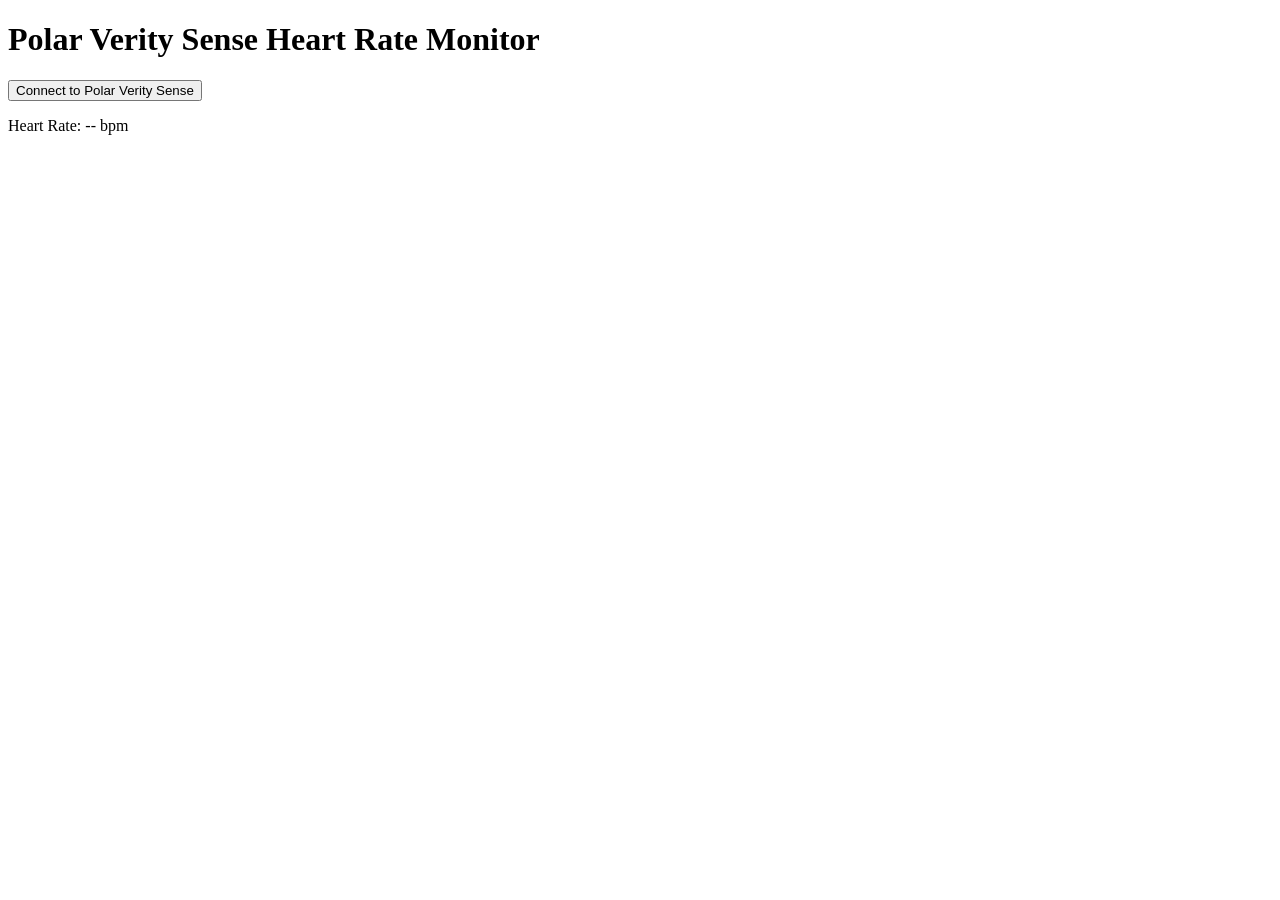
<file: index.html>
<!DOCTYPE html>
<html lang="ja">
<head>
  <meta charset="utf-8" />
  <title>Polar Verity Sense Heart Rate Monitor</title>
</head>
<body>
  <h1>Polar Verity Sense Heart Rate Monitor</h1>
  <!-- 接続ボタン -->
  <button id="connectButton">Connect to Polar Verity Sense</button>
  
  <!-- 心拍数表示箇所 -->
  <p>Heart Rate: <span id="heartRateValue">--</span> bpm</p>

  <script>
    // ボタン要素を取得
    const connectButton = document.getElementById('connectButton');
    const heartRateValueSpan = document.getElementById('heartRateValue');

    // 接続ボタンがクリックされた時の処理
    connectButton.addEventListener('click', () => {
      // Bluetoothデバイスを選択
      navigator.bluetooth.requestDevice({
        filters: [{ services: ['heart_rate'] }] // Heart Rate Service (0x180D)
      })
      .then(device => {
        console.log('デバイスを選択:', device.name);
        // GATT サーバーに接続
        return device.gatt.connect();
      })
      .then(server => {
        console.log('GATTサーバーに接続成功');
        // heart_rate サービスを取得
        return server.getPrimaryService('heart_rate');
      })
      .then(service => {
        console.log('heart_rate サービスを取得');
        // heart_rate_measurement キャラクタリスティックを取得
        return service.getCharacteristic('heart_rate_measurement');
      })
      .then(characteristic => {
        console.log('heart_rate_measurement キャラクタリスティックを取得');
        // 通知(Notifications)を開始
        return characteristic.startNotifications().then(() => {
          // イベントリスナーを設定
          characteristic.addEventListener('characteristicvaluechanged', handleHeartRateMeasurement);
          console.log('通知が開始されました');
        });
      })
      .catch(error => {
        console.error('エラー:', error);
      });
    });

    // 心拍数を読み取る処理
    function handleHeartRateMeasurement(event) {
      const value = event.target.value;
      // 1バイト目: flags
      const flags = value.getUint8(0);
      let heartRate;
      let index = 1;

      // flagsの最下位ビットが 1 の場合、心拍数は16ビット。それ以外は8ビット
      const is16Bits = flags & 0x01;
      if (is16Bits) {
        heartRate = value.getUint16(index, /* littleEndinan= */true);
        index += 2;
      } else {
        heartRate = value.getUint8(index);
        index += 1;
      }

      // 画面に表示
      heartRateValueSpan.textContent = heartRate;
      console.log('現在の心拍数:', heartRate);
    }
  </script>
</body>
</html>
</file>
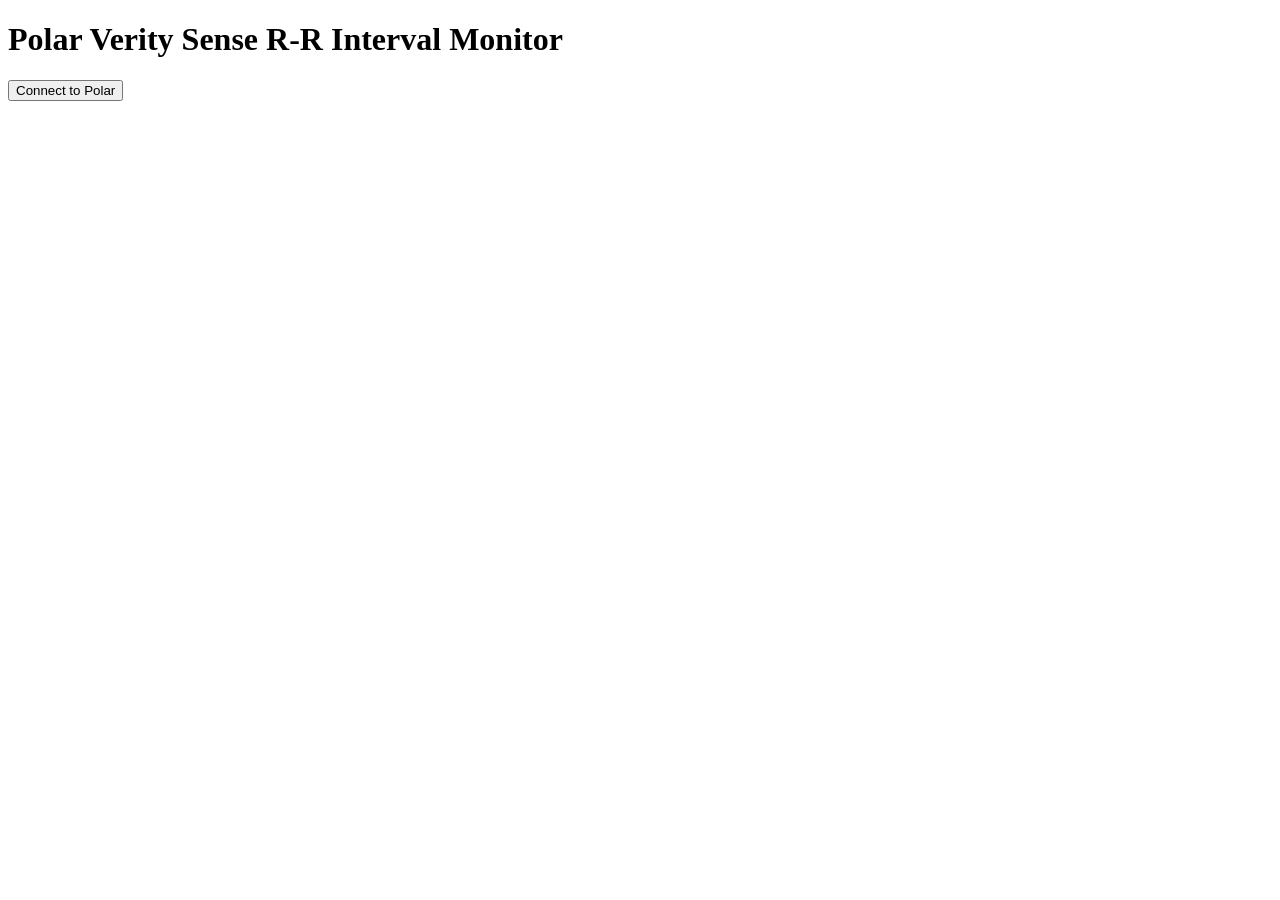
<file: rr.html>
<!DOCTYPE html>
<html lang="ja">
<head>
  <meta charset="UTF-8" />
  <title>Polar Verity Sense R-R Interval Monitor</title>
</head>
<body>
  <h1>Polar Verity Sense R-R Interval Monitor</h1>
  <!-- 接続用ボタン -->
  <button id="connect">Connect to Polar</button>
  
  <!-- 結果表示 -->
  <div id="output" style="margin-top: 1em; font-family: sans-serif;"></div>
  
  <script>
    const connectButton = document.getElementById("connect");
    const outputDiv     = document.getElementById("output");
    
    connectButton.addEventListener("click", async () => {
      try {
        // 1. デバイス選択ダイアログを表示 (MacBook Air で BLE 機器スキャン)
        const device = await navigator.bluetooth.requestDevice({
          // Polar Verity Sense を特定したい場合 (名前プレフィックス、またはheart_rateサービス指定)
          filters: [
            // 例: 名前に "Polar" を含む
            { namePrefix: "Polar" }
          ],
          optionalServices: ["heart_rate"] // Heart Rate Serviceを指定
        });

        // 2. GATT Server へ接続
        const server = await device.gatt.connect();

        // 3. heart_rate サービスを取得
        const service = await server.getPrimaryService("heart_rate");

        // 4. heart_rate_measurement キャラクタリスティック (0x2A37) を取得
        const characteristic = await service.getCharacteristic("heart_rate_measurement");

        // 5. 通知開始 (心拍データを受け取る)
        await characteristic.startNotifications();

        // 6. データ取得時のイベントリスナーを設定
        characteristic.addEventListener("characteristicvaluechanged", handleHeartRateMeasurement);

        outputLog("Connected to Polar Verity Sense. Waiting for data...");
        
      } catch (error) {
        console.error(error);
        outputLog("Error: " + error.message);
      }
    });

    /**
     * Heart Rate Measurement Characteristic の通知を受け取った時の処理
     * @param {Event} event 
     */
    function handleHeartRateMeasurement(event) {
      const value = event.target.value;

      // バイナリデータをパースする
      // 参考: https://www.bluetooth.com/specifications/gatt/viewer?attributeXmlFile=org.bluetooth.characteristic.heart_rate_measurement.xml
      let index = 0;
      const flags = value.getUint8(index);
      index++;

      // bit0 (LSB) => 1なら16bit HR, 0なら8bit HR
      const isHeartRateValueSizeLong = flags & 0x01;
      // bit4 => RR Interval が含まれるフラグ
      const hasRRInterval = flags & 0x10;

      let heartRate;
      if (isHeartRateValueSizeLong) {
        // 16bit
        heartRate = value.getUint16(index, /* littleEndian= */ true);
        index += 2;
      } else {
        // 8bit
        heartRate = value.getUint8(index);
        index += 1;
      }

      // R-R Interval
      const rrIntervals = [];
      if (hasRRInterval) {
        // 残りのバイトを 2byteずつ読み取る
        while (index + 1 < value.byteLength) {
          const rrValue = value.getUint16(index, true);
          index += 2;
          // 単位は 1/1024 [s] -> 秒に変換
          const rrInSeconds = rrValue / 1024.0;
          rrIntervals.push(rrInSeconds);
        }
      }

      // 結果を画面表示
      // R-R インターバルは複数個来る場合もあるので、まとめて表示
      outputLog(`
        <strong>Heart Rate:</strong> ${heartRate} bpm<br>
        <strong>R-R Intervals (sec):</strong> ${rrIntervals.map(sec => sec.toFixed(3)).join(", ")}
      `);
    }

    /**
     * 画面にログを表示するヘルパー
     */
    function outputLog(message) {
      outputDiv.innerHTML = message;
    }
  </script>
</body>
</html>
</file>
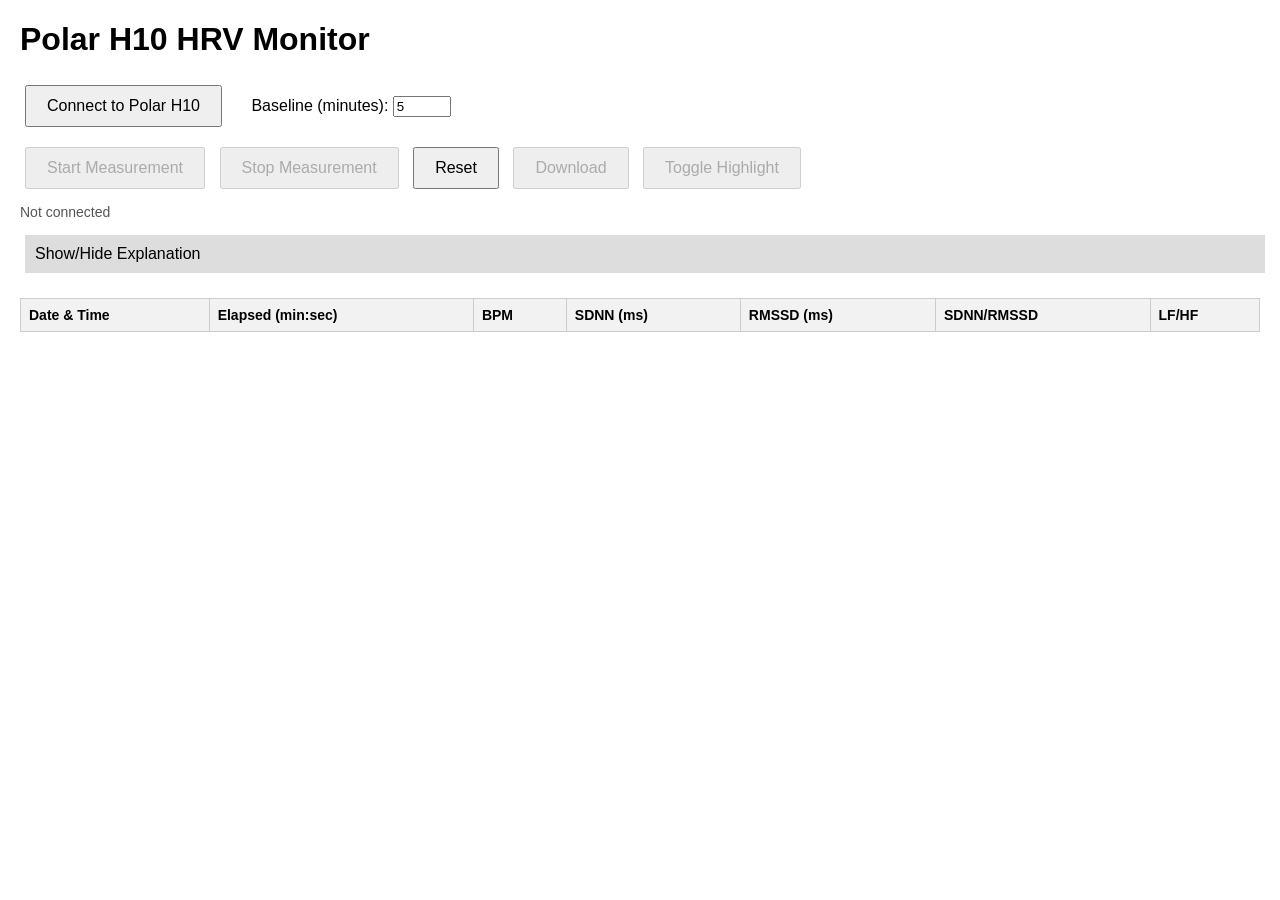
<file: two.html>
<!DOCTYPE html>
<html lang="en">
<head>
  <meta charset="UTF-8" />
  <title>Polar H10 HRV Monitor</title>
  <style>
    body {
      font-family: sans-serif;
      margin: 20px;
    }
    button {
      margin: 5px;
      padding: 10px 20px;
      font-size: 16px;
    }
    #dataTable {
      border-collapse: collapse;
      width: 100%;
      margin-top: 20px;
    }
    #dataTable th,
    #dataTable td {
      border: 1px solid #ccc;
      padding: 8px;
      text-align: left;
      font-size: 14px; /* smaller font for results */
    }
    #dataTable th {
      background-color: #f2f2f2;
    }
    .flex-buttons {
      margin-bottom: 10px;
    }
    .status {
      margin-top: 10px;
      font-size: 14px;
      color: #555;
    }
    .baseline-box {
      margin-top: 15px;
      font-size: 14px;
      background-color: #f9f9f9;
      padding: 10px;
      border: 1px solid #ddd;
      display: inline-block;
    }
    .hidden {
      display: none;
    }
    .small-text {
      font-size: 14px;
    }

    /* Accordion style */
    .accordion {
      margin: 10px 0;
    }
    .accordion-button {
      background-color: #ddd;
      border: none;
      cursor: pointer;
      padding: 10px;
      width: 100%;
      text-align: left;
      outline: none;
      font-size: 16px;
      transition: background-color 0.2s ease;
      margin-bottom: 5px;
    }
    .accordion-button:hover {
      background-color: #ccc;
    }
    .accordion-content {
      padding: 10px;
      background-color: #f9f9f9;
      border: 1px solid #ddd;
      display: none; /* hidden by default */
    }

    /* Colors for highlight (light red / light blue) */
    .highlight-red {
      background-color: #ffd7d7; /* or something light red */
    }
    .highlight-blue {
      background-color: #d7e5ff; /* or something light blue */
    }
  </style>
</head>
<body>
  <h1>Polar H10 HRV Monitor</h1>

  <!-- Button area -->
  <div class="flex-buttons">
    <button id="connectButton">Connect to Polar H10</button>
    <label for="baselineMinutes" style="margin-left: 20px;">
      Baseline (minutes):
      <input type="number" id="baselineMinutes" value="5" min="1" style="width:50px;" />
    </label>
  </div>

  <div class="flex-buttons">
    <button id="startButton" disabled>Start Measurement</button>
    <button id="stopButton" disabled>Stop Measurement</button>
    <button id="resetButton">Reset</button>
    <button id="downloadButton" disabled>Download</button>
    <button id="toggleHighlightButton" disabled>Toggle Highlight</button>
  </div>

  <!-- Status text -->
  <div class="status" id="status">Not connected</div>
  
  <!-- Baseline box -->
  <div class="baseline-box" id="baselineBox" style="display: none;">
    <strong id="baselineStatus">Baseline not started</strong><br>
    <div id="baselineResults" class="small-text hidden">
      <div>Baseline Results (Median)</div>
      BPM: <span id="baselineBpm">-</span><br>
      SDNN (ms): <span id="baselineSdnn">-</span><br>
      RMSSD (ms): <span id="baselineRmssd">-</span><br>
      SDNN/RMSSD: <span id="baselineSdnnRmssd">-</span><br>
      LF/HF: <span id="baselineLfHf">-</span>
    </div>
  </div>

  <!-- Accordion for explanation -->
  <div class="accordion">
    <button class="accordion-button" id="toggleExplanation">Show/Hide Explanation</button>
    <div class="accordion-content" id="explanationContent">
      <p>
        <strong>Color Highlight Rules:</strong><br>
        <ul>
          <li><strong>SDNN (ms)</strong> is red if it's < baseline, and blue if > baseline.</li>
          <li><strong>RMSSD (ms)</strong> is red if it's < baseline, and blue if > baseline.</li>
          <li><strong>SDNN/RMSSD</strong> is red if it's > baseline, and blue if < baseline.</li>
          <li><strong>LF/HF</strong> is red if it's > baseline, and blue if < baseline.</li>
        </ul>
        In other words, if the device wearer's "arousal" or "alertness" is higher than the baseline,
        the cell turns red. If it's lower than baseline, the cell turns blue.
      </p>
    </div>
  </div>

  <!-- Data Table -->
  <table id="dataTable">
    <thead>
      <tr>
        <th>Date &amp; Time</th>
        <th>Elapsed (min:sec)</th>
        <th>BPM</th>
        <th>SDNN (ms)</th>
        <th>RMSSD (ms)</th>
        <th>SDNN/RMSSD</th>
        <th>LF/HF</th>
      </tr>
    </thead>
    <tbody id="dataBody">
      <!-- Latest data inserted at the top -->
    </tbody>
  </table>

  <script>
    // ---------- JavaScript code starts here ----------
    // Global variables
    let heartRateCharacteristic = null;
    let device = null;

    const rrIntervalBuffer = [];
    let dataRecords = [];

    let measurementStartTime = null;
    let isMeasuring = false;
    let baselineCalculated = false;

    // For baseline
    let baselineRecords = [];
    let baselineIntervalId = null;
    let baselineRemainingSeconds = 0;
    const BASELINE_SKIP_MS = 10000; // skip first 10 seconds

    // We will store the final baseline values (Median) here after calculation
    let baselineBpmVal = 0;
    let baselineSdnnVal = 0;
    let baselineRmssdVal = 0;
    let baselineSdnnRmssdVal = 0;
    let baselineLfHfVal = 0;

    // Color highlighting on/off
    let highlightEnabled = false;

    // HTML elements
    const statusElem = document.getElementById('status');
    const dataBody = document.getElementById('dataBody');
    const connectButton = document.getElementById('connectButton');
    const startButton = document.getElementById('startButton');
    const stopButton = document.getElementById('stopButton');
    const resetButton = document.getElementById('resetButton');
    const downloadButton = document.getElementById('downloadButton');
    const toggleHighlightButton = document.getElementById('toggleHighlightButton');

    const baselineBox = document.getElementById('baselineBox');
    const baselineStatusElem = document.getElementById('baselineStatus');
    const baselineResultsDiv = document.getElementById('baselineResults');
    const baselineBpmElem = document.getElementById('baselineBpm');
    const baselineSdnnElem = document.getElementById('baselineSdnn');
    const baselineRmssdElem = document.getElementById('baselineRmssd');
    const baselineSdnnRmssdElem = document.getElementById('baselineSdnnRmssd');
    const baselineLfHfElem = document.getElementById('baselineLfHf');

    const baselineMinutesInput = document.getElementById('baselineMinutes');

    // Accordion elements
    const toggleExplanation = document.getElementById('toggleExplanation');
    const explanationContent = document.getElementById('explanationContent');

    // ====================================
    // 1. Connect to Polar H10
    // ====================================
    connectButton.addEventListener('click', async () => {
      try {
        statusElem.textContent = 'Opening device selection dialog...';
        device = await navigator.bluetooth.requestDevice({
          filters: [{ services: ['heart_rate'] }]
        });
        statusElem.textContent = 'Connecting to device...';
        const server = await device.gatt.connect();
        const service = await server.getPrimaryService('heart_rate');
        heartRateCharacteristic = await service.getCharacteristic('heart_rate_measurement');

        await heartRateCharacteristic.startNotifications();
        heartRateCharacteristic.addEventListener('characteristicvaluechanged', handleHeartRateMeasurement);

        statusElem.textContent = 'Connected. Ready to measure.';
        connectButton.disabled = true;
        startButton.disabled = false;
        stopButton.disabled = false;
      } catch (error) {
        console.error(error);
        statusElem.textContent = 'Connection error: ' + error;
      }
    });

    // ====================================
    // 2. Start Measurement
    // ====================================
    startButton.addEventListener('click', () => {
      if (!heartRateCharacteristic) {
        alert('Please connect to Polar H10 first.');
        return;
      }
      isMeasuring = true;
      measurementStartTime = new Date();
      rrIntervalBuffer.length = 0;
      dataRecords = [];
      baselineRecords = [];
      baselineCalculated = false;

      // Clear table
      dataBody.innerHTML = '';

      // Setup baseline measurement
      const baselineMinutes = parseInt(baselineMinutesInput.value, 10) || 5;
      baselineRemainingSeconds = baselineMinutes * 60;

      baselineBox.style.display = 'inline-block';
      baselineResultsDiv.classList.add('hidden');
      updateBaselineStatus();

      if (baselineIntervalId) {
        clearInterval(baselineIntervalId);
      }
      baselineIntervalId = setInterval(() => {
        if (!isMeasuring) return;

        baselineRemainingSeconds--;
        if (baselineRemainingSeconds <= 0 && !baselineCalculated) {
          baselineRemainingSeconds = 0;
          calculateBaseline();
          baselineCalculated = true;
        }
        updateBaselineStatus();
      }, 1000);

      statusElem.textContent = 'Measurement started.';
      downloadButton.disabled = true;
      toggleHighlightButton.disabled = true; // highlight toggling only possible after baseline calc
    });

    // ====================================
    // 3. Stop Measurement
    // ====================================
    stopButton.addEventListener('click', () => {
      if (!heartRateCharacteristic) {
        alert('Please connect to Polar H10 first.');
        return;
      }
      isMeasuring = false;
      statusElem.textContent = 'Measurement stopped.';
    });

    // ====================================
    // 4. Reset (with confirmation)
    // ====================================
    resetButton.addEventListener('click', () => {
      const sure = window.confirm('Are you sure you want to reset all data? This cannot be undone.');
      if (!sure) {
        return; // user canceled
      }

      // Reset everything
      isMeasuring = false;
      measurementStartTime = null;
      rrIntervalBuffer.length = 0;
      dataRecords = [];
      baselineRecords = [];
      baselineCalculated = false;

      if (baselineIntervalId) {
        clearInterval(baselineIntervalId);
        baselineIntervalId = null;
      }
      baselineRemainingSeconds = 0;

      // Clear baseline values
      baselineBpmVal = 0;
      baselineSdnnVal = 0;
      baselineRmssdVal = 0;
      baselineSdnnRmssdVal = 0;
      baselineLfHfVal = 0;

      // Clear table
      dataBody.innerHTML = '';

      // Baseline UI
      baselineBox.style.display = 'none';
      baselineResultsDiv.classList.add('hidden');
      baselineStatusElem.textContent = 'Baseline not started';

      // Buttons / status
      statusElem.textContent = 'Reset completed. (Connect again if needed)';
      downloadButton.disabled = true;
      toggleHighlightButton.disabled = true;
      highlightEnabled = false;
    });

    // ====================================
    // 5. Handle Heart Rate Notifications
    // ====================================
    function handleHeartRateMeasurement(event) {
      if (!isMeasuring) return;

      const value = event.target.value;
      const flags = value.getUint8(0);
      const is16BitHR = flags & 0x1;
      let bpm;
      let index = 1;

      if (is16BitHR) {
        bpm = value.getUint16(index, true);
        index += 2;
      } else {
        bpm = value.getUint8(index);
        index += 1;
      }

      // RR-Interval flag
      const rrFlag = flags & 0x10;
      let rrIntervals = [];
      if (rrFlag) {
        for (; index < value.byteLength; index += 2) {
          const rr = value.getUint16(index, true);
          rrIntervals.push(rr * 1000.0 / 1024.0);
        }
      }

      rrIntervals.forEach(rr => rrIntervalBuffer.push(rr));
      if (rrIntervalBuffer.length > 300) {
        rrIntervalBuffer.splice(0, rrIntervalBuffer.length - 300);
      }

      // HRV calculations
      const { sdnn, rmssd } = calculateTimeDomainHRV(rrIntervalBuffer);
      const lfHf = calculateLFHFRatio(rrIntervalBuffer);
      const sdnnRmssd = rmssd === 0 ? 0 : sdnn / rmssd;

      const now = new Date();
      const dateTimeString = formatDateTime(now);
      const elapsedMs = now - measurementStartTime;
      const elapsedStr = formatElapsedTime(elapsedMs);

      const newRowData = {
        dateTime: dateTimeString,
        elapsed: elapsedStr,
        bpm: bpm.toFixed(0),
        sdnn: sdnn.toFixed(2),
        rmssd: rmssd.toFixed(2),
        sdnnRmssd: sdnnRmssd.toFixed(2),
        lfHf: lfHf.toFixed(2)
      };

      dataRecords.push(newRowData);
      prependTableRow(newRowData);

      // Baseline data, skip first 10s
      if (!baselineCalculated && elapsedMs > BASELINE_SKIP_MS) {
        baselineRecords.push({
          bpm: bpm,
          sdnn: sdnn,
          rmssd: rmssd,
          sdnnRmssd: sdnnRmssd,
          lfHf: lfHf
        });
      }

      // Enable download if we have data
      downloadButton.disabled = dataRecords.length === 0;
    }

    // ====================================
    // Insert new row at top of table
    // ====================================
    function prependTableRow(rowData) {
      const newRow = document.createElement('tr');

      // create cells
      const dateTimeCell = document.createElement('td');
      dateTimeCell.textContent = rowData.dateTime;

      const elapsedCell = document.createElement('td');
      elapsedCell.textContent = rowData.elapsed;

      const bpmCell = document.createElement('td');
      bpmCell.textContent = rowData.bpm;

      const sdnnCell = document.createElement('td');
      sdnnCell.textContent = rowData.sdnn;

      const rmssdCell = document.createElement('td');
      rmssdCell.textContent = rowData.rmssd;

      const sdnnRmssdCell = document.createElement('td');
      sdnnRmssdCell.textContent = rowData.sdnnRmssd;

      const lfHfCell = document.createElement('td');
      lfHfCell.textContent = rowData.lfHf;

      // If highlight is enabled AND baseline is calculated, apply color
      if (highlightEnabled && baselineCalculated) {
        applyHighlight(sdnnCell, parseFloat(rowData.sdnn), baselineSdnnVal, 'sdnn');
        applyHighlight(rmssdCell, parseFloat(rowData.rmssd), baselineRmssdVal, 'rmssd');
        applyHighlight(sdnnRmssdCell, parseFloat(rowData.sdnnRmssd), baselineSdnnRmssdVal, 'sdnnRmssd');
        applyHighlight(lfHfCell, parseFloat(rowData.lfHf), baselineLfHfVal, 'lfHf');
      }

      newRow.appendChild(dateTimeCell);
      newRow.appendChild(elapsedCell);
      newRow.appendChild(bpmCell);
      newRow.appendChild(sdnnCell);
      newRow.appendChild(rmssdCell);
      newRow.appendChild(sdnnRmssdCell);
      newRow.appendChild(lfHfCell);

      if (dataBody.firstChild) {
        dataBody.insertBefore(newRow, dataBody.firstChild);
      } else {
        dataBody.appendChild(newRow);
      }
    }

    // ====================================
    // Apply highlight color to a cell
    // ====================================
    // According to the rule:
    // - SDNN, RMSSD: actual < baseline => red, actual > baseline => blue
    // - SDNN/RMSSD, LF/HF: actual > baseline => red, actual < baseline => blue
    function applyHighlight(cell, actualValue, baselineValue, paramType) {
      // Clear any existing highlight
      cell.classList.remove('highlight-red', 'highlight-blue');

      if (paramType === 'sdnn' || paramType === 'rmssd') {
        if (actualValue < baselineValue) {
          cell.classList.add('highlight-red');
        } else if (actualValue > baselineValue) {
          cell.classList.add('highlight-blue');
        }
      } else if (paramType === 'sdnnRmssd' || paramType === 'lfHf') {
        if (actualValue > baselineValue) {
          cell.classList.add('highlight-red');
        } else if (actualValue < baselineValue) {
          cell.classList.add('highlight-blue');
        }
      }
      // If actual == baseline, no color
    }

    // ====================================
    // Time Domain (SDNN, RMSSD)
    // ====================================
    function calculateTimeDomainHRV(rrArray) {
      if (rrArray.length < 2) {
        return { sdnn: 0, rmssd: 0 };
      }
      const avg = rrArray.reduce((a, b) => a + b, 0) / rrArray.length;
      const variance = rrArray.reduce((acc, val) => acc + Math.pow(val - avg, 2), 0) / rrArray.length;
      const sdnn = Math.sqrt(variance);

      let sumSqDiff = 0;
      for (let i = 1; i < rrArray.length; i++) {
        const diff = rrArray[i] - rrArray[i - 1];
        sumSqDiff += diff * diff;
      }
      const meanSqDiff = sumSqDiff / (rrArray.length - 1);
      const rmssd = Math.sqrt(meanSqDiff);

      return { sdnn, rmssd };
    }

    // ====================================
    // Frequency Domain (LF/HF) (simple example)
    // ====================================
    function calculateLFHFRatio(rrArray) {
      if (rrArray.length < 4) return 0;

      const timeStamps = [0];
      for (let i = 1; i < rrArray.length; i++) {
        timeStamps.push(timeStamps[i - 1] + rrArray[i - 1] / 1000.0);
      }

      const fs = 4;
      const dt = 1.0 / fs;
      const totalDuration = timeStamps[timeStamps.length - 1];
      const resampledCount = Math.floor(totalDuration * fs);
      if (resampledCount < 4) return 0;

      const resampledRR = [];
      let currentIndex = 0;
      for (let n = 0; n < resampledCount; n++) {
        const t = n * dt;
        while (currentIndex < timeStamps.length - 1 && timeStamps[currentIndex + 1] < t) {
          currentIndex++;
        }
        if (currentIndex >= timeStamps.length - 1) {
          break;
        }
        const t1 = timeStamps[currentIndex];
        const t2 = timeStamps[currentIndex + 1];
        const rr1 = rrArray[currentIndex];
        const rr2 = rrArray[currentIndex + 1];
        if (t2 === t1) {
          resampledRR.push(rr1);
        } else {
          const ratio = (t - t1) / (t2 - t1);
          const rrInterp = rr1 + (rr2 - rr1) * ratio;
          resampledRR.push(rrInterp);
        }
      }

      const N = resampledRR.length;
      if (N < 4) return 0;
      const re = new Array(N).fill(0);
      const im = new Array(N).fill(0);

      for (let k = 0; k < N; k++) {
        for (let n = 0; n < N; n++) {
          const angle = (2 * Math.PI * k * n) / N;
          re[k] += resampledRR[n] * Math.cos(angle);
          im[k] -= resampledRR[n] * Math.sin(angle);
        }
      }

      const freqs = [];
      const psd = [];
      for (let k = 0; k < N; k++) {
        const freq = (k * fs) / N;
        const magnitude = (re[k] * re[k] + im[k] * im[k]) / N;
        freqs.push(freq);
        psd.push(magnitude);
      }

      let lfPower = 0;
      let hfPower = 0;
      for (let k = 0; k < N; k++) {
        const f = freqs[k];
        if (f >= 0.04 && f < 0.15) {
          lfPower += psd[k];
        } else if (f >= 0.15 && f < 0.4) {
          hfPower += psd[k];
        }
      }
      const lfHfRatio = hfPower === 0 ? 0 : lfPower / hfPower;
      return lfHfRatio;
    }

    // ====================================
    // Baseline calculation (Median version)
    // ====================================
    function calculateBaseline() {
      if (baselineRecords.length === 0) {
        baselineStatusElem.textContent = 'No baseline data collected';
        return;
      }

      const allBpm = baselineRecords.map(r => r.bpm);
      const allSdnn = baselineRecords.map(r => r.sdnn);
      const allRmssd = baselineRecords.map(r => r.rmssd);
      const allSdnnRmssd = baselineRecords.map(r => r.sdnnRmssd);
      const allLfHf = baselineRecords.map(r => r.lfHf);

      const medianBpm = median(allBpm);
      const medianSdnn = median(allSdnn);
      const medianRmssd = median(allRmssd);
      const medianSdnnRmssd = median(allSdnnRmssd);
      const medianLfHf = median(allLfHf);

      // Store to global
      baselineBpmVal = medianBpm;
      baselineSdnnVal = medianSdnn;
      baselineRmssdVal = medianRmssd;
      baselineSdnnRmssdVal = medianSdnnRmssd;
      baselineLfHfVal = medianLfHf;

      // UI
      baselineBpmElem.textContent = medianBpm.toFixed(2);
      baselineSdnnElem.textContent = medianSdnn.toFixed(2);
      baselineRmssdElem.textContent = medianRmssd.toFixed(2);
      baselineSdnnRmssdElem.textContent = medianSdnnRmssd.toFixed(2);
      baselineLfHfElem.textContent = medianLfHf.toFixed(2);

      baselineResultsDiv.classList.remove('hidden');
      baselineStatusElem.textContent = 'Baseline measurement completed';

      // Now we can enable the "Toggle Highlight" button
      toggleHighlightButton.disabled = false;
    }

    // Utility function to compute median
    function median(arr) {
      if (arr.length === 0) return 0;
      const sorted = [...arr].sort((a,b)=>a-b);
      const mid = Math.floor(sorted.length / 2);
      if (sorted.length % 2 === 0) {
        return (sorted[mid - 1] + sorted[mid]) / 2;
      } else {
        return sorted[mid];
      }
    }

    // ====================================
    // Update baseline status / countdown
    // ====================================
    function updateBaselineStatus() {
      if (baselineCalculated) {
        baselineStatusElem.textContent = 'Baseline measurement completed';
        return;
      }
      if (baselineRemainingSeconds > 0) {
        baselineStatusElem.textContent =
          `Baseline measurement in progress: ${baselineRemainingSeconds} seconds left`;
      } else {
        baselineStatusElem.textContent = 'Baseline measurement completed';
      }
    }

    // ====================================
    // 6. Download
    // ====================================
    downloadButton.addEventListener('click', () => {
      // 1) Main CSV with all measurement data
      let csvContent = 'DateTime,Elapsed,BPM,SDNN (ms),RMSSD (ms),SDNN/RMSSD,LF/HF\n';
      dataRecords.forEach(r => {
        csvContent += `${r.dateTime},${r.elapsed},${r.bpm},${r.sdnn},${r.rmssd},${r.sdnnRmssd},${r.lfHf}\n`;
      });
      const now = new Date();
      const fileNameDate = formatDateTimeForFileName(now);
      const mainFileName = `${fileNameDate}_PolarH10-HRV.csv`;
      downloadBlob(csvContent, mainFileName);

      // 2) Baseline results CSV
      let baselineCsv = 'Parameter,Value\n';
      if (!baselineCalculated) {
        baselineCsv += 'Baseline not completed,No data\n';
      } else {
        baselineCsv += `BPM,${baselineBpmElem.textContent}\n`;
        baselineCsv += `SDNN (ms),${baselineSdnnElem.textContent}\n`;
        baselineCsv += `RMSSD (ms),${baselineRmssdElem.textContent}\n`;
        baselineCsv += `SDNN/RMSSD,${baselineSdnnRmssdElem.textContent}\n`;
        baselineCsv += `LF/HF,${baselineLfHfElem.textContent}\n`;
      }
      const baselineFileName = `${fileNameDate}_BaselineResults.csv`;
      downloadBlob(baselineCsv, baselineFileName);
    });

    // Utility to create and auto-click a hidden link for download
    function downloadBlob(content, fileName) {
      const blob = new Blob([content], { type: 'text/csv;charset=utf-8;' });
      const url = URL.createObjectURL(blob);
      const link = document.createElement('a');
      link.href = url;
      link.download = fileName;
      link.style.display = 'none';
      document.body.appendChild(link);
      link.click();
      document.body.removeChild(link);
      URL.revokeObjectURL(url);
    }

    // ====================================
    // Utility: Format DateTime
    // ====================================
    function formatDateTime(date) {
      const yyyy = date.getFullYear();
      const mm = String(date.getMonth() + 1).padStart(2, '0');
      const dd = String(date.getDate()).padStart(2, '0');
      const hh = String(date.getHours()).padStart(2, '0');
      const min = String(date.getMinutes()).padStart(2, '0');
      const sec = String(date.getSeconds()).padStart(2, '0');
      return `${yyyy}/${mm}/${dd} ${hh}:${min}:${sec}`;
    }

    function formatDateTimeForFileName(date) {
      const yyyy = date.getFullYear();
      const mm = String(date.getMonth() + 1).padStart(2, '0');
      const dd = String(date.getDate()).padStart(2, '0');
      const hh = String(date.getHours()).padStart(2, '0');
      const min = String(date.getMinutes()).padStart(2, '0');
      const sec = String(date.getSeconds()).padStart(2, '0');
      return `${yyyy}${mm}${dd}_${hh}${min}${sec}`;
    }

    function formatElapsedTime(ms) {
      const totalSec = Math.floor(ms / 1000);
      const min = Math.floor(totalSec / 60);
      const sec = totalSec % 60;
      return `${min}:${String(sec).padStart(2, '0')}`;
    }

    // ====================================
    // 7. Toggle color highlighting
    // ====================================
    toggleHighlightButton.addEventListener('click', () => {
      // Flip the state
      highlightEnabled = !highlightEnabled;

      // Re-apply color or remove color from existing table rows
      // We only color if baseline is calculated & highlightEnabled = true
      const rows = dataBody.querySelectorAll('tr');
      rows.forEach((row) => {
        const cells = row.querySelectorAll('td');
        // order: [ DateTime, Elapsed, BPM, SDNN, RMSSD, SDNN/RMSSD, LF/HF ]
        if (cells.length === 7) {
          const sdnnCell = cells[3];
          const rmssdCell = cells[4];
          const sdnnRmssdCell = cells[5];
          const lfHfCell = cells[6];

          // remove any highlight classes
          sdnnCell.classList.remove('highlight-red','highlight-blue');
          rmssdCell.classList.remove('highlight-red','highlight-blue');
          sdnnRmssdCell.classList.remove('highlight-red','highlight-blue');
          lfHfCell.classList.remove('highlight-red','highlight-blue');

          if (highlightEnabled && baselineCalculated) {
            const sdnnVal = parseFloat(sdnnCell.textContent);
            const rmssdVal = parseFloat(rmssdCell.textContent);
            const sdnnRmssdVal2 = parseFloat(sdnnRmssdCell.textContent);
            const lfHfVal2 = parseFloat(lfHfCell.textContent);

            applyHighlight(sdnnCell, sdnnVal, baselineSdnnVal, 'sdnn');
            applyHighlight(rmssdCell, rmssdVal, baselineRmssdVal, 'rmssd');
            applyHighlight(sdnnRmssdCell, sdnnRmssdVal2, baselineSdnnRmssdVal, 'sdnnRmssd');
            applyHighlight(lfHfCell, lfHfVal2, baselineLfHfVal, 'lfHf');
          }
        }
      });
    });

    // ====================================
    // 8. Accordion (Show/Hide Explanation)
    // ====================================
    toggleExplanation.addEventListener('click', () => {
      if (explanationContent.style.display === 'none') {
        explanationContent.style.display = 'block';
      } else {
        explanationContent.style.display = 'none';
      }
    });

  </script>
</body>
</html>
</file>
